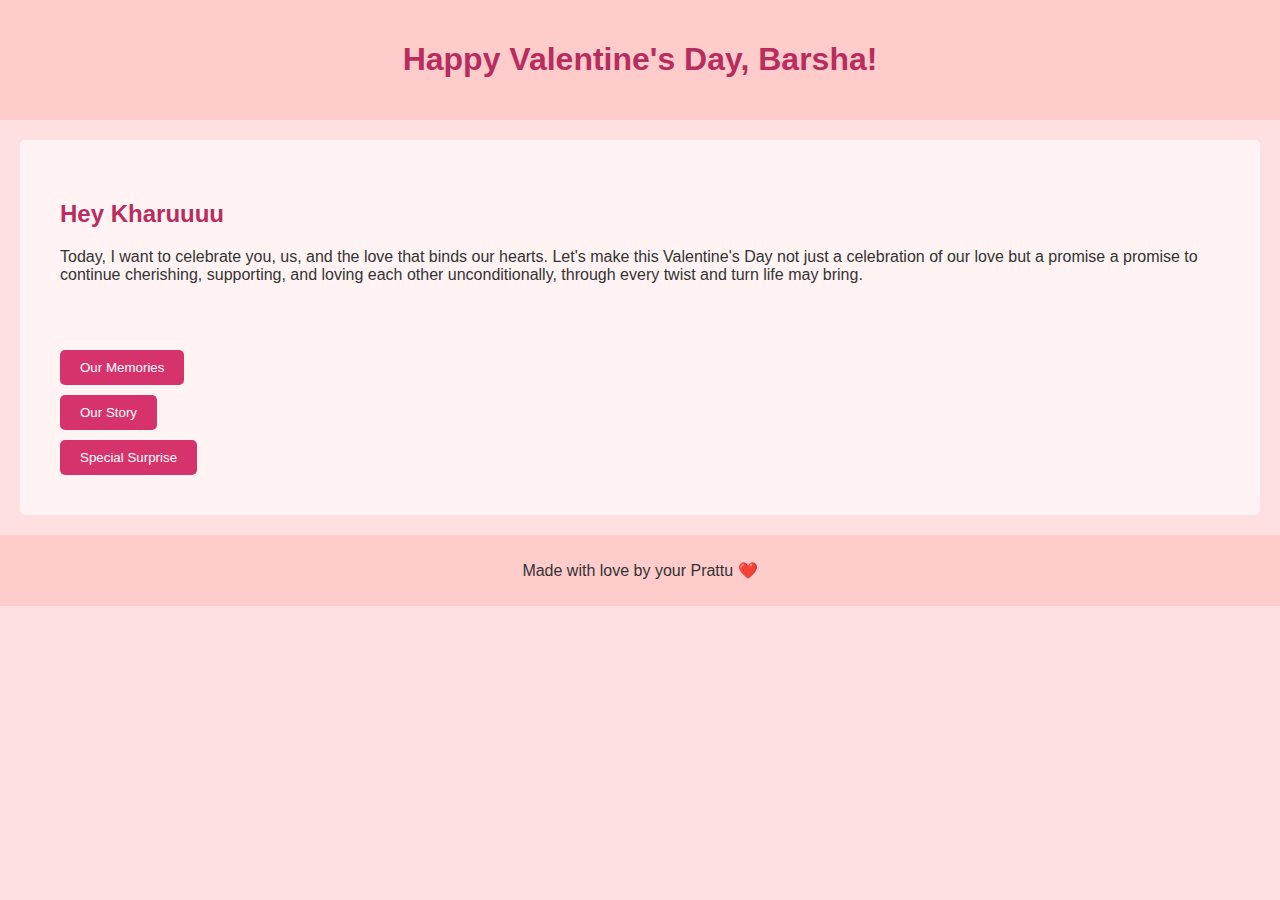
<file: index.html>
<!DOCTYPE html>
<html lang="en">
<head>
    <meta charset="UTF-8">
    <meta name="viewport" content="width=device-width, initial-scale=1.0">
    <title>Valentine's Day Love</title>
    <link rel="stylesheet" href="style.css">
</head>
<body>
    <header>
        <h1>Happy Valentine's Day, Barsha!</h1>
    </header>
    <main>
        <section id="notes">
            <h2>Hey Kharuuuu</h2>
            <p>Today, I want to celebrate you, us, and the love that binds our hearts. Let's make this Valentine's Day not just a celebration of our love but a promise a promise to continue cherishing, supporting, and loving each other unconditionally, through every twist and turn life may bring.</p>
        </section>
        <div id="surprise">
            <button onclick="window.location.href='photo-gallery.html';">Our Memories</button>
            <button id="ourStoryButton" onclick="window.location='ourstory.html';">Our Story</button>
            <button id="specialSurpriseButton" onclick="window.location='spcl.html';">Special Surprise</button>
        </div>
    </main>
    <footer>
        <p>Made with love by your Prattu ❤️</p>
    </footer>
    <script src="script.js"></script>
</body>
</html>
</file>
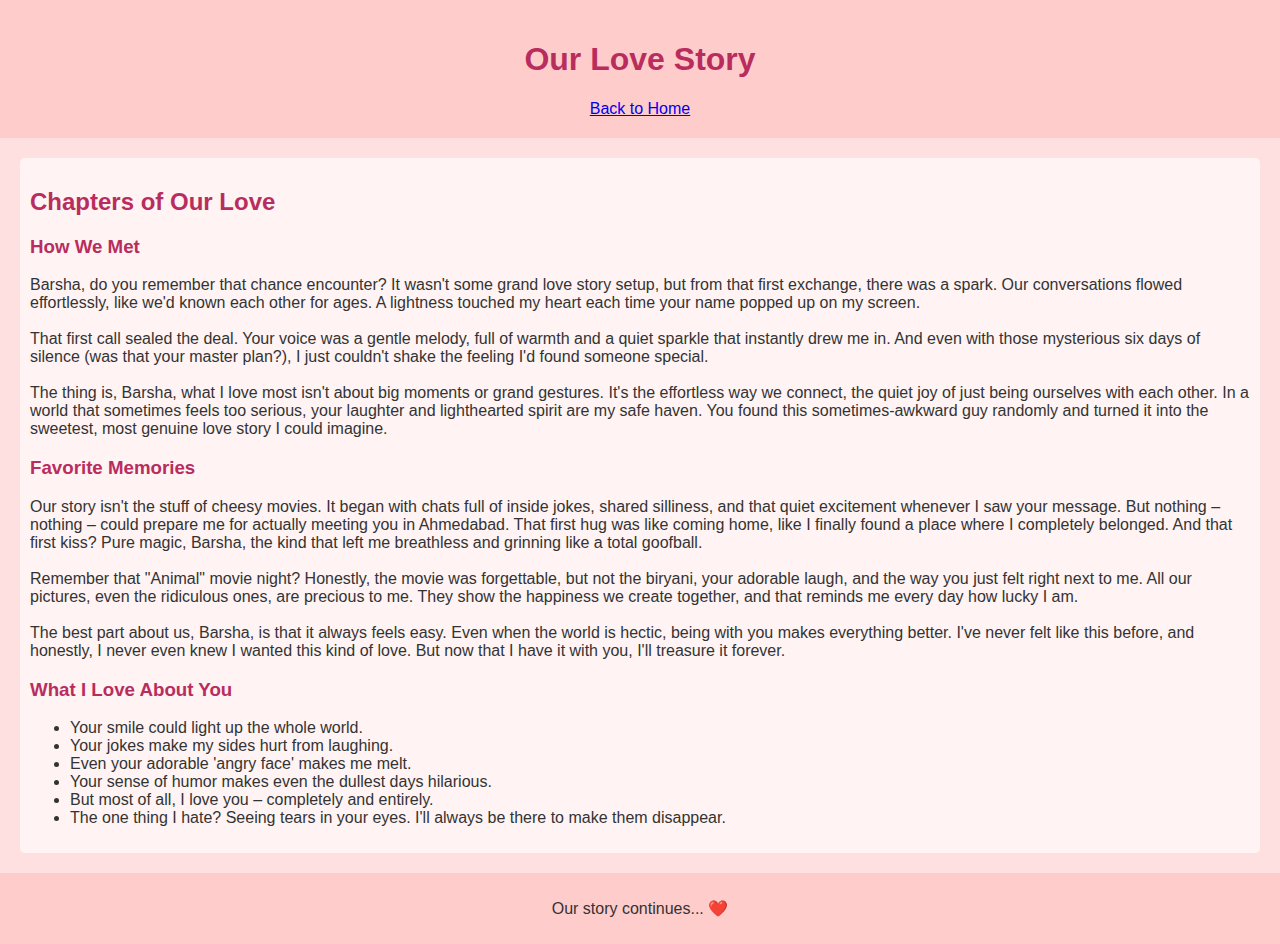
<file: ourstory.html>
<!DOCTYPE html>
<html lang="en">

<head>
    <meta charset="UTF-8">
    <meta name="viewport" content="width=device-width, initial-scale=1.0">
    <title>Our Love Story</title>
    <link rel="stylesheet" href="style.css">
</head>

<body>
    <header>
        <h1>Our Love Story</h1>
        <nav>
            <a href="index.html">Back to Home</a>
        </nav>
    </header>

    <main>
        <h2>Chapters of Our Love</h2>

        <section>
            <h3>How We Met</h3>
            <p>
                Barsha, do you remember that chance encounter? It wasn't some grand love     story setup, but from that first exchange, there was a spark. Our conversations flowed effortlessly, like we'd known each other for ages.  A lightness touched my heart each time your name popped up on my screen.
                </br>
                </br>
                That first call sealed the deal. Your voice was a gentle melody, full of warmth and a quiet sparkle that instantly drew me in. And even with those mysterious six days of silence (was that your master plan?), I just couldn't shake the feeling I'd found someone special.
                </br>
                </br>
                The thing is, Barsha, what I love most isn't about big moments or grand gestures. It's the effortless way we connect,  the quiet joy of just being ourselves with each other. In a world that sometimes feels too serious, your laughter and lighthearted spirit are my safe haven. You found this sometimes-awkward guy randomly and turned it into the sweetest, most genuine love story I could imagine.
            </p>
        </section>

        <section>
            <h3>Favorite Memories</h3>
            <p>
                Our story isn't the stuff of cheesy movies. It began with chats full of inside jokes, shared silliness, and that quiet excitement whenever I saw your message.  But nothing – nothing – could prepare me for actually meeting you in Ahmedabad. That first hug was like coming home, like I finally found a place where I completely belonged. And that first kiss? Pure magic, Barsha, the kind that left me breathless and grinning like a total goofball.
                </br></br>
                Remember that "Animal" movie night? Honestly, the movie was forgettable, but not the biryani, your adorable laugh, and the way you just felt right next to me.   All our pictures, even the ridiculous ones, are precious to me. They show the happiness we create together, and that reminds me every day how lucky I am.
                </br></br>
                The best part about us, Barsha, is that it always feels easy. Even when the world is hectic, being with you makes everything better. I've never felt like this before, and honestly, I never even knew I wanted this kind of love. But now that I have it with you, I'll treasure it forever.</p>
        </section>

        <section>
            <h3>What I Love About You</h3>
            <ul>
                <li>Your smile could light up the whole world.</li>
                <li>Your jokes make my sides hurt from laughing.</li>
                <li>Even your adorable 'angry face' makes me melt.</li>
                <li>Your sense of humor makes even the dullest days hilarious.</li> 
                <li>But most of all, I love you – completely and entirely. </li>
                <li>The one thing I hate? Seeing tears in your eyes. I'll always be there to make them disappear.</li>
            </ul>
        </section>

    </main>

    <footer>
        <p>Our story continues... ❤️</p>
    </footer>

    <script src="script.js"></script>
</body>

</html>
</file>
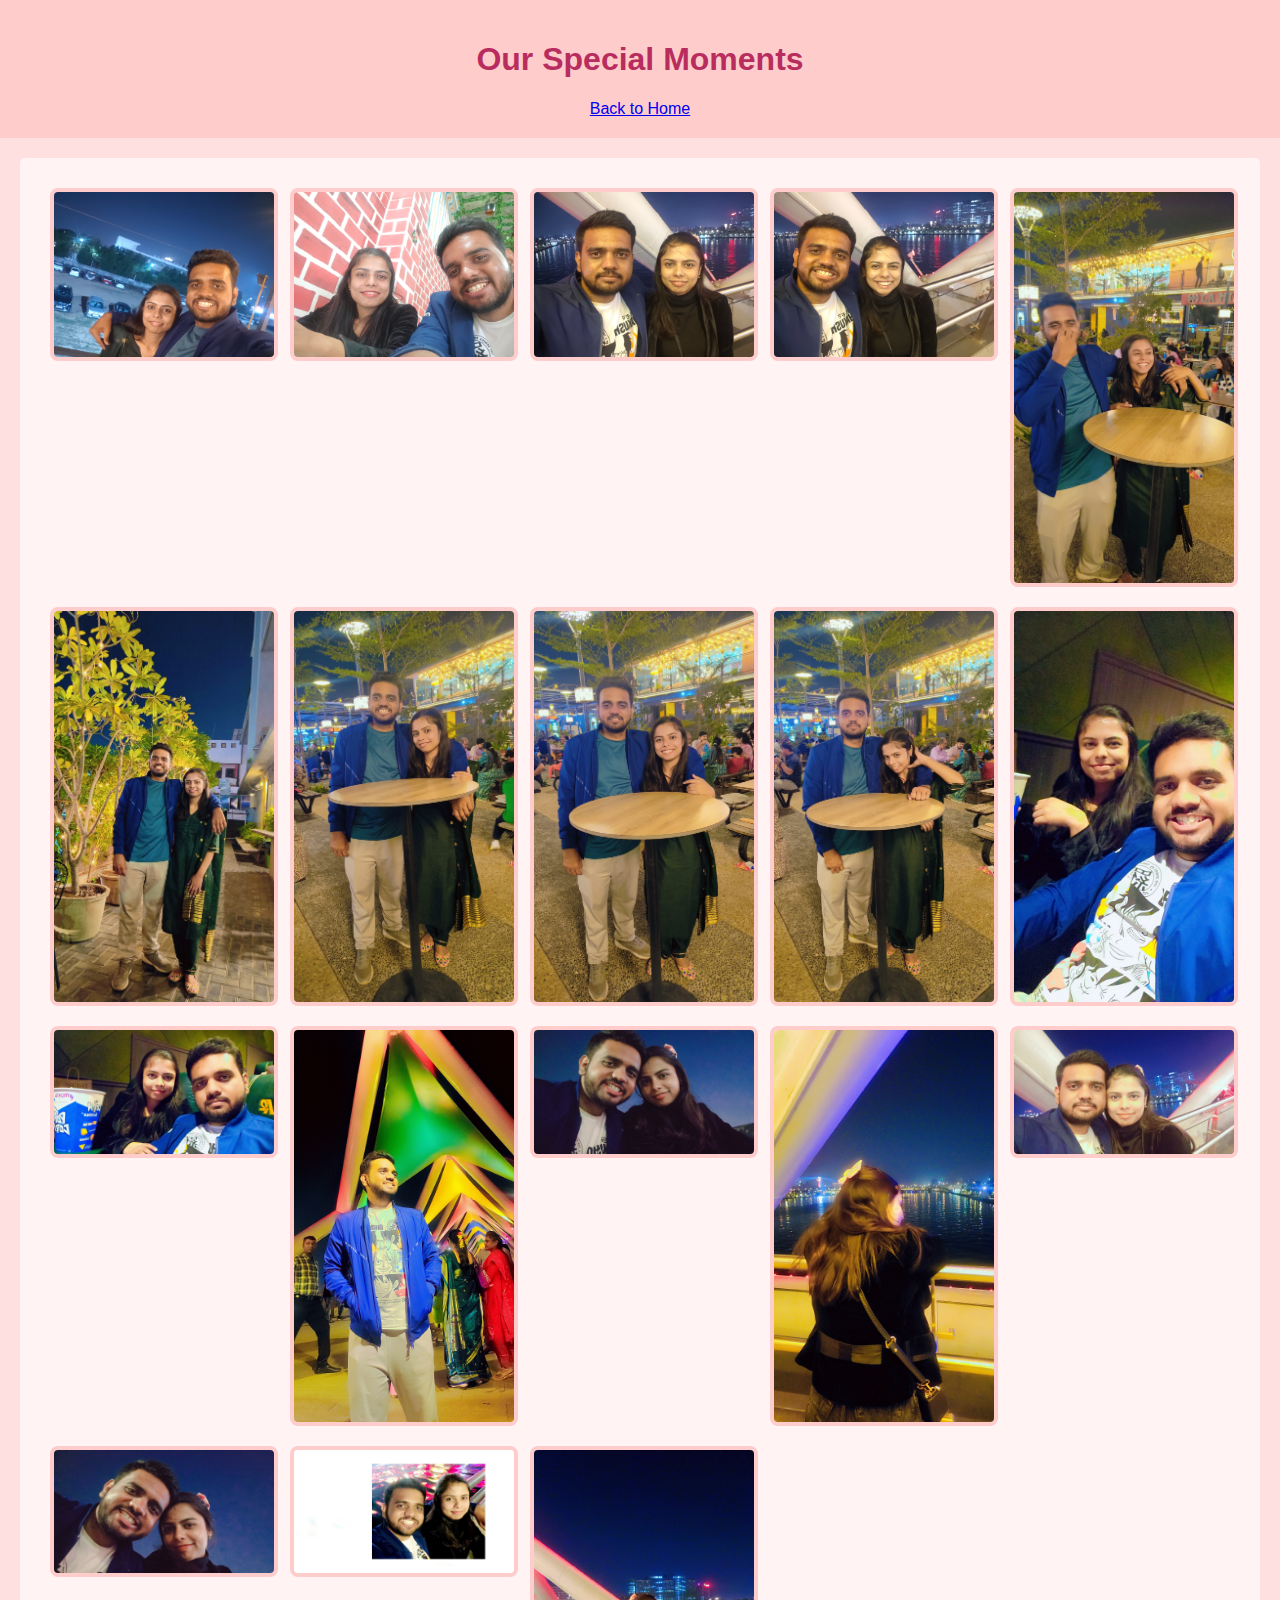
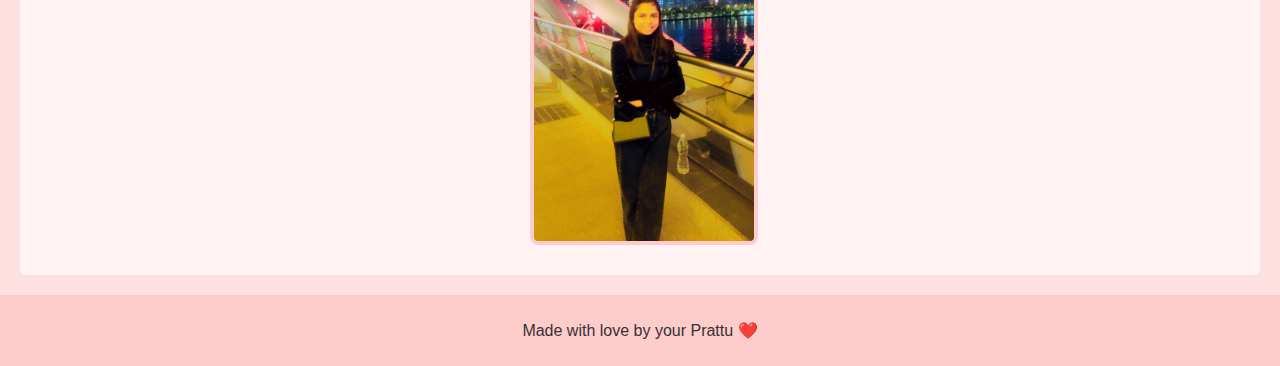
<file: photo-gallery.html>
<!DOCTYPE html>
<html lang="en">
<head>
    <meta charset="UTF-8">
    <meta name="viewport" content="width=device-width, initial-scale=1.0">
    <title>Photo Gallery</title>
    <link rel="stylesheet" href="style.css">
</head>
<body>
    <header>
        <h1>Our Special Moments</h1>
        <nav>
            <a href="index.html">Back to Home</a>
        </nav>
    </header>
    <main>
        <div class="gallery">
            <img style="border: 4px solid #ffcccc;" src="i1.jpg" alt="Description of Image 1" />
            <img style="border: 4px solid #ffcccc;" src="i2.jpg" alt="Description of Image 2" />
            <img style="border: 4px solid #ffcccc;" src="i3.jpg" alt="Description of Image 3" />
            <img style="border: 4px solid #ffcccc;" src="i4.jpg" alt="Description of Image 1" />
            <img style="border: 4px solid #ffcccc;" src="i5.jpg" alt="Description of Image 2" />
            <img style="border: 4px solid #ffcccc;" src="i6.jpg" alt="Description of Image 3" />
            <img style="border: 4px solid #ffcccc;" src="i7.jpg" alt="Description of Image 1" />
            <img style="border: 4px solid #ffcccc;" src="i8.jpg" alt="Description of Image 2" />
            <img style="border: 4px solid #ffcccc;" src="i9.jpg" alt="Description of Image 3" />
            <img style="border: 4px solid #ffcccc;" src="i10.jpg" alt="Description of Image 1" />
            <img style="border: 4px solid #ffcccc;" src="i11.jpg" alt="Description of Image 2" />
            <img style="border: 4px solid #ffcccc;" src="i12.jpg" alt="Description of Image 3" />
            <img style="border: 4px solid #ffcccc;" src="i13.jpg" alt="Description of Image 1" />
            <img style="border: 4px solid #ffcccc;" src="i14.jpg" alt="Description of Image 2" />
            <img style="border: 4px solid #ffcccc;" src="i15.jpg" alt="Description of Image 3" />
            <img style="border: 4px solid #ffcccc;" src="i16.jpg" alt="Description of Image 1" />
            <img style="border: 4px solid #ffcccc;" src="i17.jpg" alt="Description of Image 2" />
            <img style="border: 4px solid #ffcccc;" src="i18.jpg" alt="Description of Image 3" />
            <!-- Add more images as needed -->
        </div>
    </main>
    <footer>
        <p>Made with love by your Prattu ❤️</p>
    </footer>
</body>
</html>
</file>
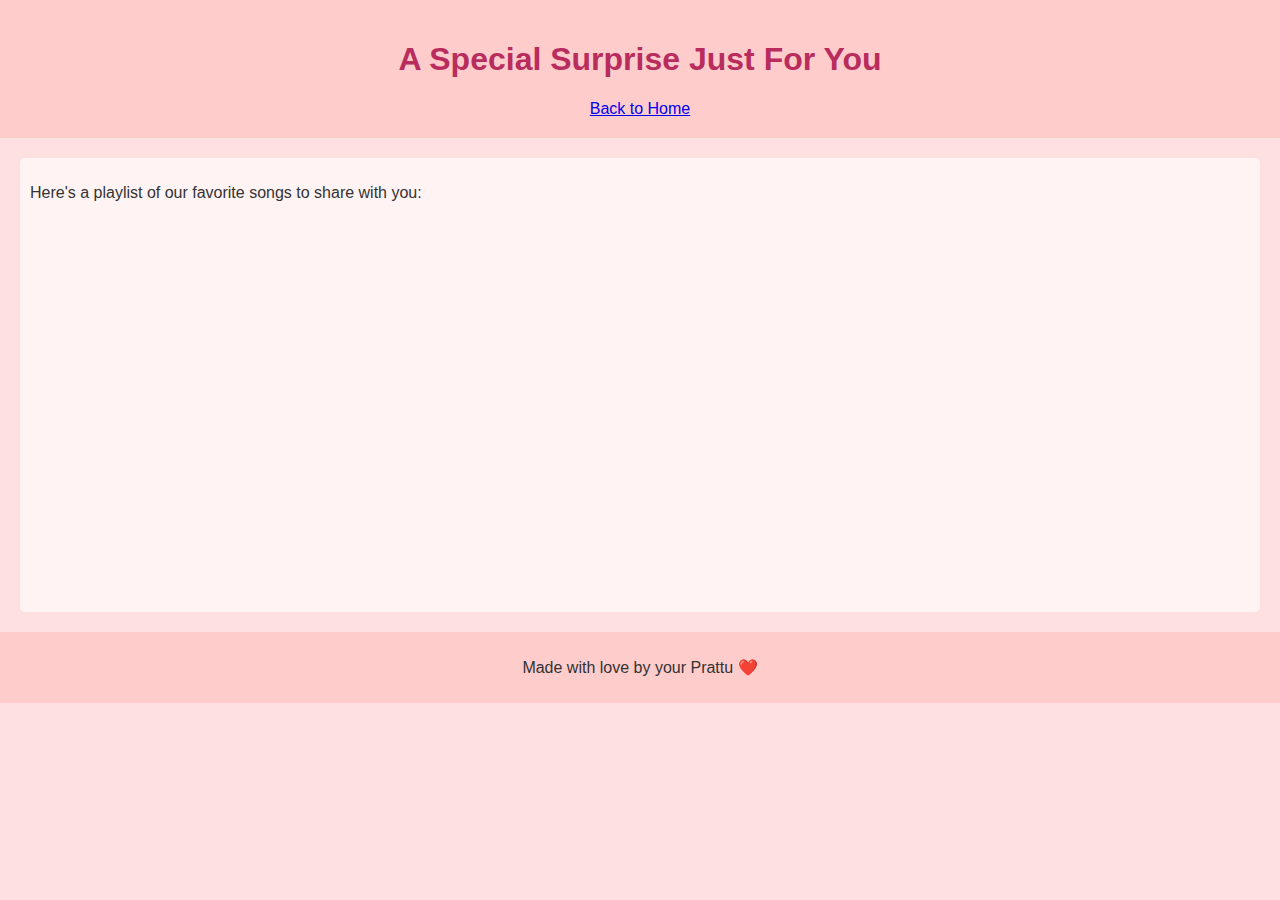
<file: spcl.html>
<!DOCTYPE html>
<html lang="en">
<head>
    <meta charset="UTF-8">
    <meta name="viewport" content="width=device-width, initial-scale=1.0">
    <title>Special Surprise</title>
    <link rel="stylesheet" href="style.css">
</head>
<body>
    <header>
        <h1>A Special Surprise Just For You</h1>
        <nav>
            <a href="index.html">Back to Home</a>
        </nav>
    </header>
    <main>
        <p>Here's a playlist of our favorite songs to share with you:</p>
        <!-- Spotify Playlist Embed Code -->
        <iframe src="https://open.spotify.com/embed/playlist/452zlfe6XAe2uhclCbwNHP?utm_source=generator" width="100%" height="380" frameborder="0" allowtransparency="true" allow="encrypted-media"></iframe>
    </main>
    <footer>
        <p>Made with love by your Prattu ❤️</p>
    </footer>
</body>
</html>
</file>
<file: style.css>
body {
    font-family: 'Arial', sans-serif;
    margin: 0;
    padding: 0;
    background-color: #ffe0e0;
    color: #333;
}

header, footer {
    background-color: #ffcccc;
    padding: 20px;
    text-align: center;
}

h1, h2, h3 {
    color: #b82d5e;
}

#gallery, #notes, #surprise, main {
    margin: 20px;
    padding: 10px;
    background-color: #fff3f3;
    border-radius: 5px;
}

button {
    background-color: #d6336c;
    color: white;
    padding: 10px 20px;
    border: none;
    border-radius: 5px;
    cursor: pointer;
    display: block; /* Makes buttons stack vertically */
    margin-top: 10px;
}

button:hover {
    background-color: #b82e5f;
}

footer {
    margin-top: 20px;
    padding: 10px;
    background-color: #ffcccc;
    text-align: center;
}

@media (max-width: 600px) {
    header, footer {
        padding: 10px;
    }

    h1 {
        font-size: 24px;
    }

    h2 {
        font-size: 20px;
    }

    #gallery, #notes, #surprise, main {
        margin: 10px;
        padding: 5px;
    }

    button {
        padding: 10px;
        font-size: 14px;
    }

    iframe {
        width: 100%;
        height: auto;
    }
}

.gallery {
    display: grid;
    grid-template-columns: repeat(auto-fill, minmax(200px, 1fr));
    gap: 20px;
    padding: 20px;
}

.gallery img {
    width: 100%;
    height: auto;
    border-radius: 8px; /* Soften the edges of the photos */
    transition: transform 0.3s ease, box-shadow 0.3s ease; /* Smooth transition for hover effects */
}

/* Add a shadow to images to lift them off the page */
.gallery img:hover {
    transform: scale(1.05); /* Slightly increase size */
    box-shadow: 0 4px 8px rgba(0,0,0,0.2); /* Add shadow for depth */
}

.photo {
    position: relative;
    overflow: hidden; /* Ensure the caption fits inside the photo container */
    border-radius: 8px; /* Match the image border radius */
}

.caption {
    position: absolute;
    bottom: 0;
    background: rgba(0, 0, 0, 0.5); /* Semi-transparent background */
    color: #ffffff;
    width: 100%;
    padding: 10px;
    text-align: center;
    transform: translateY(100%);
    transition: transform 0.3s ease;
    border-radius: 0 0 8px 8px; /* Rounded corners at the bottom */
}

.photo:hover .caption {
    transform: translateY(0); /* Slide up caption on hover */
}
</file>
